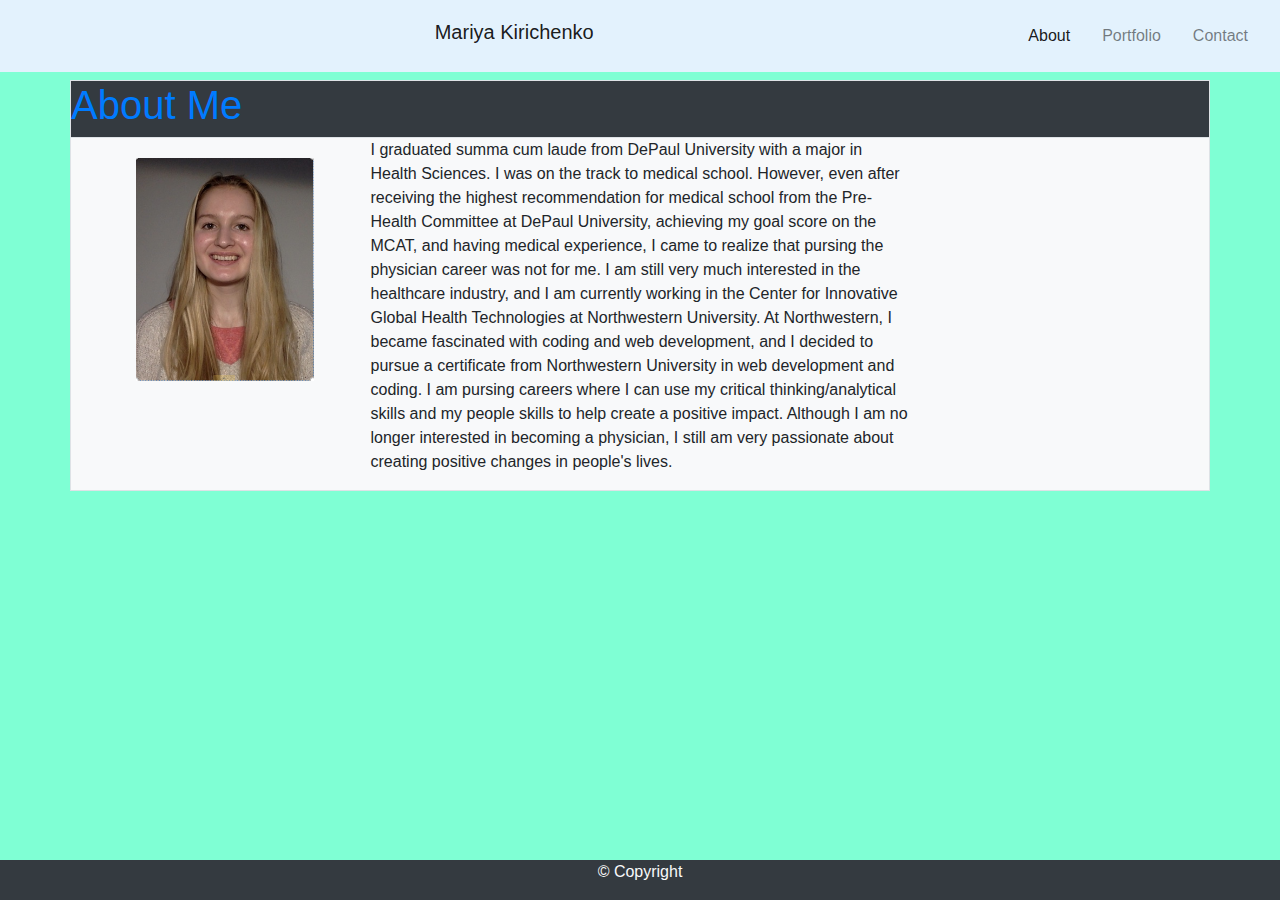
<file: index.html>
<!DOCTYPE html>
<html lang="en-us">

<head>
    <meta charset="UTF-8" />
    <link rel="stylesheet" href="https://maxcdn.bootstrapcdn.com/bootstrap/4.0.0/css/bootstrap.min.css" integrity="sha384-Gn5384xqQ1aoWXA+058RXPxPg6fy4IWvTNh0E263XmFcJlSAwiGgFAW/dAiS6JXm" crossorigin="anonymous">
    <link rel="stylesheet" href="assets/styleportfolio.css">

    <title>Responsive Portfolio</title>
</head>

<body>
    <header> 
        <div class="sticky-top">
        <nav class="navbar navbar-expand-sm navbar-light"style="background-color: #e3f2fd;"> 
            <h1 class="navbar-brand mx-auto">Mariya Kirichenko</h1>
            <div class= "navbar-nav flex-row">
                <a class="nav-item nav-link mx-2 py-3 active" href="./index.html">About</a>
                <a class="nav-item nav-link mx-2 py-3" href="./portfolio.html">Portfolio</a>
                <a class="nav-item nav-link mx-2 py-3" href="./contact.html">Contact</a>
            </div>
            </nav>
        </div>
   </header>

    <div class="container mt-2 border bg-light">
          <div class="row border-bottom bg-dark">
            <h1 class="text-primary">About Me</h1>
          </div>
            <div class="row">
                <div class="col-sm-3">
                    <img src="assets/images/pic.png"class="img-fluid" alt="A picture of Mariya">
                </div>
                <div class="col-sm-6">
                    <p>
                        I graduated summa cum laude from DePaul University with a major in Health Sciences. I was on the track to medical school. However, even after receiving the highest recommendation for medical school from the Pre-Health Committee at DePaul University, achieving my goal score on the MCAT, and having medical experience, I came to realize that pursing the physician career was not for me. I am still very much interested in the healthcare industry, and I am currently working in the Center for Innovative Global Health Technologies at Northwestern University. At Northwestern, I became fascinated with coding and web development, and I decided to pursue a certificate from Northwestern University in web development and coding. I am pursing careers where I can use my critical thinking/analytical skills and my people skills to help create a positive impact. Although I am no longer interested in becoming a physician, I still am very passionate about creating positive changes in people's lives. 
                    </p>
                </div>
            </div>
    </div>      
    <div class="container-fluid fixed-bottom bg-dark text-light text-center">
        <P>
            © Copyright
        </P>
        
      </div>
</body>

</html>
</file>
<file: assets/styleportfolio.css>
body {
    background-color: aquamarine;
}
img {
    width: 70%;
    margin-top: 20px;
    margin-bottom: 20px;
    margin-right: 50px;
    margin-left: 50px;    
}
</file>
